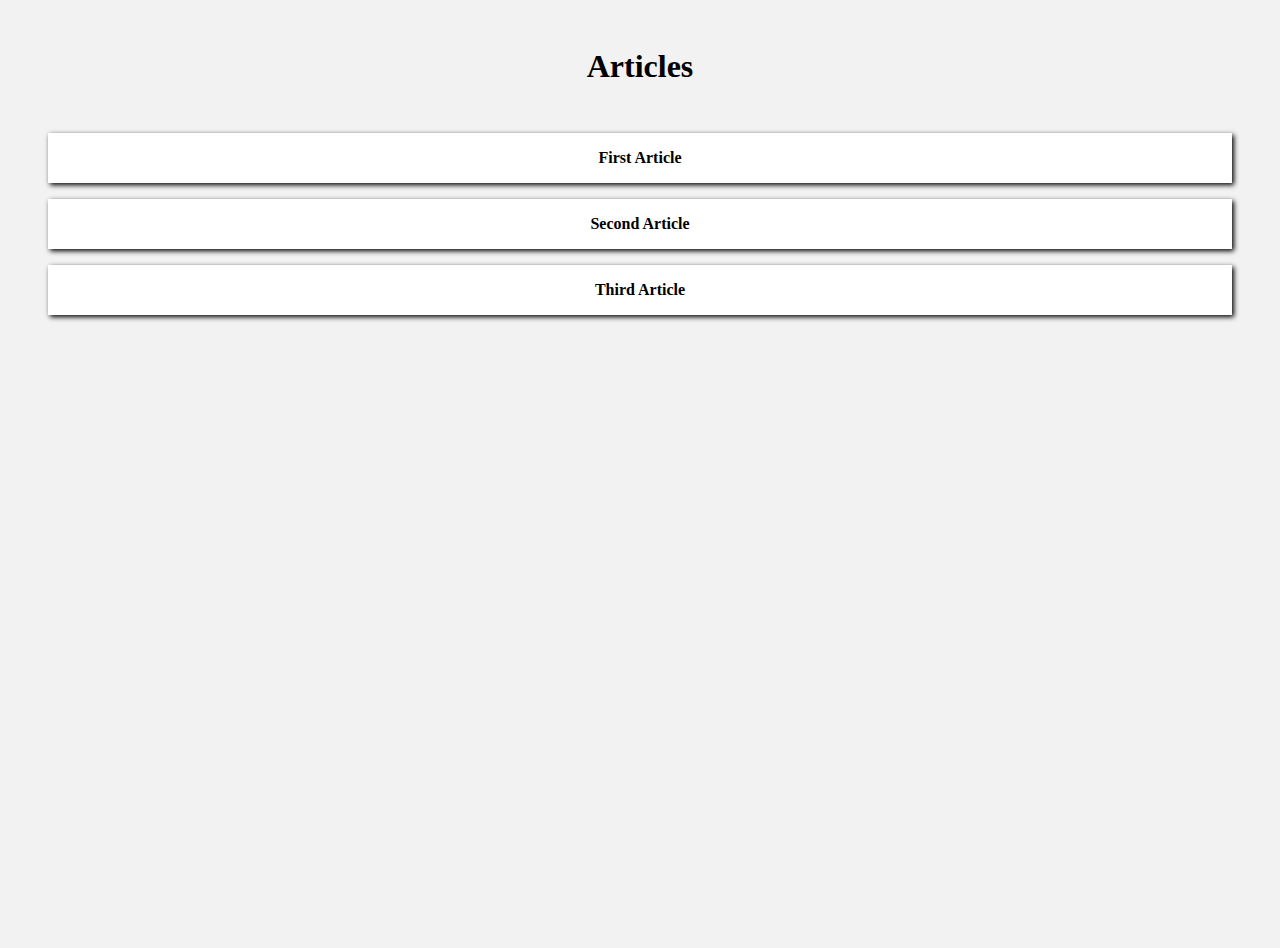
<file: index.html>
<!DOCTYPE html>
<html>
    <head>
        <link rel="stylesheet" type="text/css" href="./style.css"/>
        <link rel="shortcut icon" type="image/webp" href="./favicon.webp">
        <title>Articles</title>
    </head>
    <body>
        <h1>Articles</h1>
        <section class="article-list">
            <a href="article/my-first-article/">First Article</a>
            <a href="article/my-second-article/">Second Article</a>
            <a href="article/my-third-article/">Third Article</a>
        </section>
    </body>
</html>
</file>
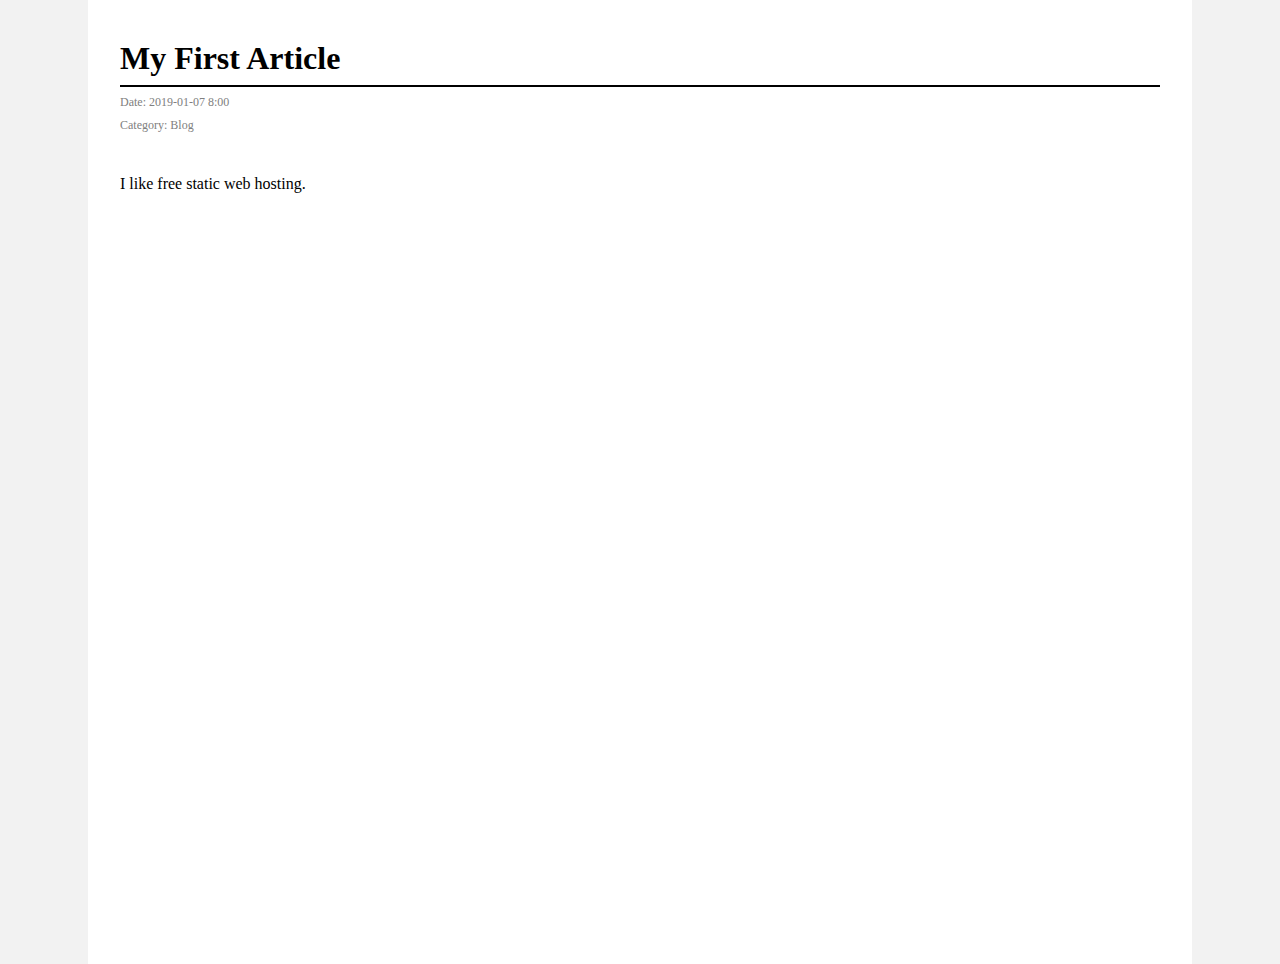
<file: article/my-first-article/index.html>
<!DOCTYPE html>
<html>
    <head>
        <link rel="stylesheet" type="text/css" href="../../style.css"/>
        <link rel="shortcut icon" type="image/webp" href="../../favicon.webp">
        <title>My First Article</title>
    </head>
    <body>
        <article>
            <h1 class="article-title">My First Article</h1>
            <p class="article-date">Date: 2019-01-07 8:00</p>
            <p class="article-category">Category: Blog</p>
            <br>
            <p class="article-body">I like free static web hosting.</p>
        </article>
    </body>
</html>
</file>
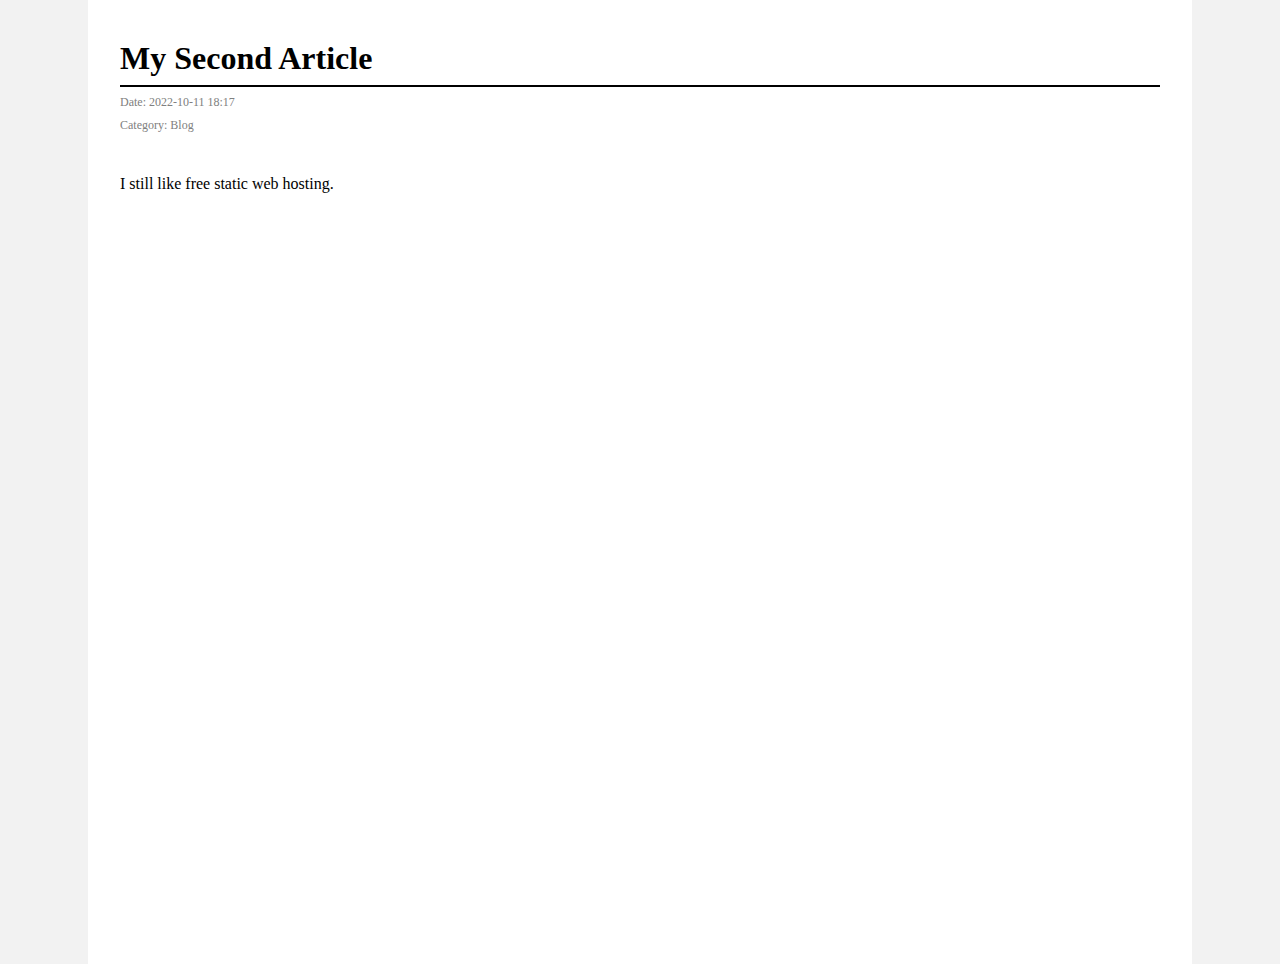
<file: article/my-second-article/index.html>
<!DOCTYPE html>
<html>
    <head>
        <link rel="stylesheet" type="text/css" href="../../style.css"/>
        <link rel="shortcut icon" type="image/webp" href="../../favicon.webp">
        <title>My Second Article</title>
    </head>
    <body>
        <article>
            <h1 class="article-title">My Second Article</h1>
            <p class="article-date">Date: 2022-10-11 18:17</p>
            <p class="article-category">Category: Blog</p>
            <br>
            <p class="article-body">I still like free static web hosting.</p>
        </article>
    </body>
</html>
</file>
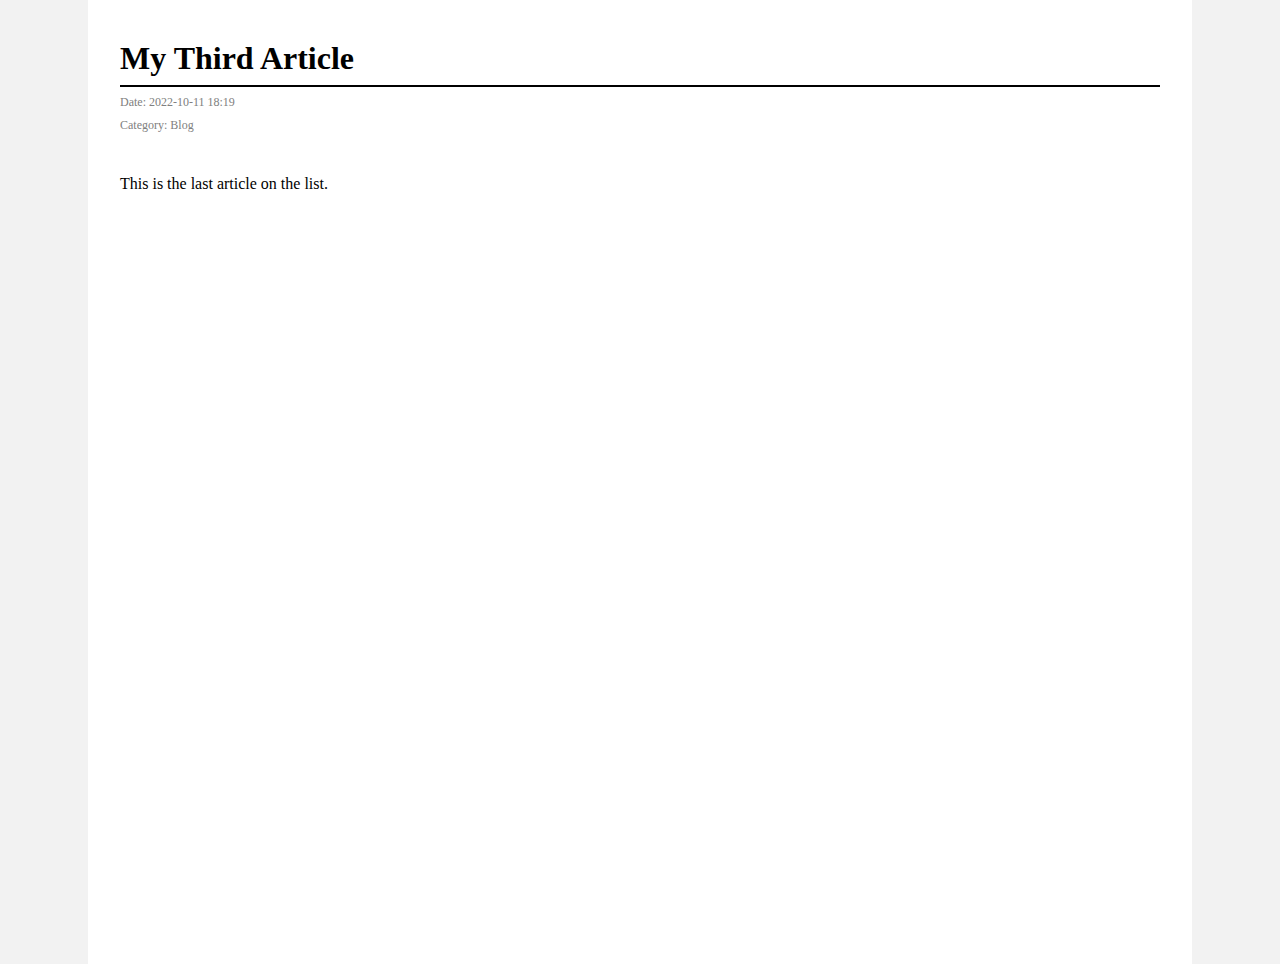
<file: article/my-third-article/index.html>
<!DOCTYPE html>
<html>
    <head>
        <link rel="stylesheet" type="text/css" href="../../style.css"/>
        <link rel="shortcut icon" type="image/webp" href="../../favicon.webp">
        <title>My Third Article</title>
    </head>
    <body>
        <article>
            <h1 class="article-title">My Third Article</h1>
            <p class="article-date">Date: 2022-10-11 18:19</p>
            <p class="article-category">Category: Blog</p>
            <br>
            <p class="article-body">This is the last article on the list.</p>
        </article>
    </body>
</html>
</file>
<file: style.css>
:root {
    --bg-primary: hsl(0, 0%, 95%);
    --fg-primary: white;
    --bg-secondary: hsl(0, 0%, 5%);
}

html {
    height: 100%;
    width: 100%;
}

body {
    min-height: 100%;
    margin: 0;
    background-color: var(--bg-primary);
}

h1 {
    text-align: center;
    margin: 3rem;
}

.article-list {
    display: flex;
    flex-direction: column;
    align-items: center;
    gap: 1rem;
}

.article-list a {
    width: 90%;
    padding: 1rem;

    text-align: center;
    text-decoration: none;
    color: black;
    font-size: 2ch;
    font-weight: bold;
    background-color: var(--fg-primary);
    box-shadow: 2px 2px 5px black;
    transition: all 50ms ease-in-out;
}

.article-list a:hover {
    background-color: var(--bg-secondary);
    color: var(--fg-primary);
}

article {
    min-height: 100vh;
    width: clamp(5rem, 65rem, 90vw);
    margin-inline: auto;
    padding: 2rem;
    background-color: var(--fg-primary);
}

.article-title {
    margin: 0.5rem 0;
    text-align: left;
    font-size: 4ch;
    padding-bottom: 0.5rem;
    border-bottom: 2px solid black;
}

.article-category, .article-date {
    margin-block: 0.5rem;
    color: hsl(0, 0%, 50%);
    font-size: 1.5ch;
}

.article-body::first-element {
    font-size: 2ch;
}
</file>
